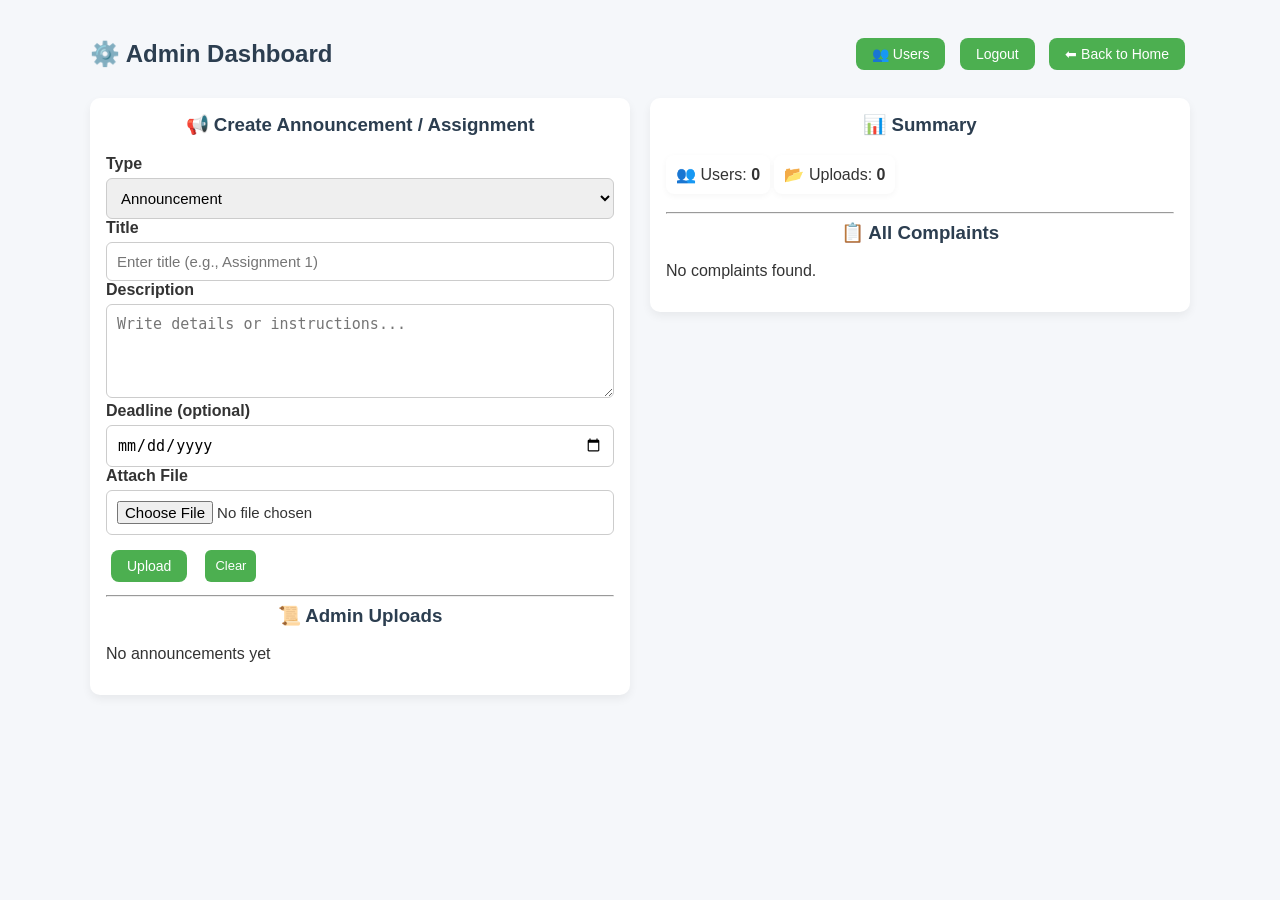
<file: admin.html>
<!DOCTYPE html>
<html>
<head>
  <title>Admin Dashboard - Complaint Portal</title>
  <meta name="viewport" content="width=device-width, initial-scale=1" />
  <link rel="stylesheet" href="admin.css">
  <style>
    body {
      font-family: "Poppins", sans-serif;
      background: #f5f7fa;
      margin: 0;
      padding: 20px;
      color: #333;
    }
    h2, h3 { text-align: center; color: #2c3e50; }
    .card {
      background: #fff;
      border-radius: 10px;
      box-shadow: 0 4px 10px rgba(0,0,0,0.1);
      padding: 20px;
      margin: 20px auto;
      max-width: 800px;
    }
    button {
      padding: 8px 16px;
      margin: 5px;
      font-size: 14px;
      background-color: #4CAF50;
      color: white;
      border: none;
      border-radius: 8px;
      cursor: pointer;
      transition: 0.3s;
    }
    button:hover { background-color: #45a049; transform: scale(1.03); }
    select, input[type="file"], textarea, input[type="text"], input[type="date"] {
      width: 100%;
      padding: 10px;
      margin-top: 5px;
      border-radius: 6px;
      border: 1px solid #ccc;
      font-size: 15px;
      box-sizing: border-box;
    }
    .topbar { display: flex; justify-content: space-between; align-items: center; max-width: 1100px; margin: 0 auto; }
    .grid { display: grid; grid-template-columns: 1fr 1fr; gap: 20px; max-width: 1100px; margin: 10px auto; align-items: start; }
    .panel { background: #fff; border-radius: 10px; padding: 16px; box-shadow: 0 4px 10px rgba(0,0,0,0.06); }
    .panel h3 { margin-top: 0; }
    
    

    
    
    
    
    
    .announcement-item { border-left: 5px solid #3498db; background: #fdfdfd; padding: 12px; border-radius: 8px; margin-bottom: 12px; box-shadow: 0 2px 6px rgba(0,0,0,0.04); }
    .announcement-row { display:flex; justify-content:space-between; gap:8px; align-items:center; flex-wrap:wrap; }
    .muted { color:#666; font-size:13px; }
    .stats { display:flex; gap:12px; align-items:center; flex-wrap:wrap; }
    .small-btn { padding:6px 10px; font-size:13px; border-radius:6px; }
    .danger { background:#e74c3c; }
    .file-link { display:inline-block; margin-top:6px; text-decoration:none; color:#2c7be5; font-weight:600; }
    .toggle-list { font-size:13px; color:#444; cursor:pointer; text-decoration:underline; background:none; border:none; padding:0; }
    .complaints-section { margin-top:20px; }

    .users-list { margin-top:12px; }
    .user-row, .upload-row { background:#fafafa; padding:10px; border-radius:8px; margin-bottom:8px; display:flex; justify-content:space-between; align-items:center; }
    .user-info { font-size:14px; }
    .stat-box { background:#fff; border-radius:8px; padding:10px; box-shadow:0 2px 6px rgba(0,0,0,0.04); margin-bottom:10px; display:inline-block; }

    .pending { color: #f39c12; font-weight: bold; }
    .progress { color: #3498db; font-weight: bold; }
    .resolved { color: #27ae60; font-weight: bold; }

    /* ============================ */
    /* Users Table Modal */
    /* ============================ */
    #usersTableModal {
      display: none;
      position: fixed;
      top: 0;
      left: 0;
      width: 100%;
      height: 100%;
      background: rgba(0,0,0,0.7);
      overflow-y: auto;
      z-index: 9999;
      padding: 40px 20px;
      box-sizing: border-box;
    }
    #usersTableModal .modal-content {
      background: #fff;
      margin: auto;
      padding: 25px;
      border-radius: 12px;
      max-width: 900px;
      position: relative;
      box-shadow: 0 8px 20px rgba(0,0,0,0.2);
      animation: fadeIn 0.3s ease-in-out;
    }
    #usersTableModal h2 { text-align:center; color:#2c3e50; margin-top:0; font-size:1.8rem; }
    #usersTableModal button.close-btn {
      position: absolute;
      top: 15px;
      right: 15px;
      padding: 8px 14px;
      background: #e74c3c;
      color: white;
      border: none;
      border-radius: 6px;
      cursor: pointer;
      font-weight: bold;
      transition: 0.3s;
    }
    #usersTableModal button.close-btn:hover { background: #c0392b; transform: scale(1.05); }
    #usersTableModal table {
      width: 100%;
      border-collapse: collapse;
      margin-top: 20px;
      font-size: 14px;
      min-width: 600px;
    }
    #usersTableModal th, #usersTableModal td { border: 1px solid #ddd; padding: 10px; text-align:left; vertical-align: middle; }
    #usersTableModal th { background-color: #3498db; color:white; font-weight:600; }
    #usersTableModal tr:nth-child(even) { background:#f9f9f9; }
    #usersTableModal tr:hover { background:#f1f1f1; }
    #usersTableModal img { width:40px; height:40px; border-radius:50%; object-fit:cover; display:block; margin:auto; }
    #usersTableModal button.delete-btn {
      padding:6px 10px;
      background:#e74c3c;
      color:white;
      border:none;
      border-radius:5px;
      cursor:pointer;
      font-size:13px;
      transition:0.3s;
    }
    #usersTableModal button.delete-btn:hover { background:#c0392b; transform:scale(1.05); }
    body.modal-active > .grid,
    body.modal-active > .topbar {
      filter: blur(2px);
      pointer-events: none;
      user-select: none;
      transition:0.3s;
    }
    @keyframes fadeIn {
      from {opacity:0; transform:translateY(-20px);}
      to {opacity:1; transform:translateY(0);}
    }
  </style>
</head>
<body>

  <div class="topbar">
    <h2>⚙️ Admin Dashboard</h2>
    <div>
      <button onclick="showUsersTable()">👥 Users</button>
      <button onclick="logoutAdmin()">Logout</button>
      <button onclick="goBack()">⬅ Back to Home</button>
    </div>
  </div>





  



  <!-- Users Table Modal -->
  <div id="usersTableModal">
    <div class="modal-content">
      <button class="close-btn" onclick="closeUsersTable()">Close</button>
      <h2>All Users</h2>
      <table border="1">
        <thead>
          <tr>
            <th>#</th>
            <th>Profile</th>
            <th>Name</th>
            <th>Email</th>
            <th>Password</th>
            <th>Signup/Login Time</th>
            <th>Action</th>
          </tr>
        </thead>
        <tbody id="usersTableBody"></tbody>
      </table>
    </div>
  </div>

  <!-- Dashboard content -->
  <div class="grid">
    <div class="panel">
      <h3>📢 Create Announcement / Assignment</h3>
      <label><b>Type</b></label>
      <select id="annType">
        <option>Announcement</option>
        <option>Assignment</option>
        <option>Notice</option>
        <option>Circular</option>
        <option>Event</option>
      </select>
      <label><b>Title</b></label>
      <input type="text" id="annTitle" placeholder="Enter title (e.g., Assignment 1)" />
      <label><b>Description</b></label>
      <textarea id="annDesc" rows="4" placeholder="Write details or instructions..."></textarea>
      <label><b>Deadline (optional)</b></label>
      <input type="date" id="annDeadline" />
      <label><b>Attach File</b></label>
      <input type="file" id="annFile" />
      <div style="display:flex; gap:8px; margin-top:10px;">
        <button onclick="createAnnouncement()">Upload</button>
        <button onclick="clearCreateForm()" class="small-btn">Clear</button>
      </div>
      <hr>
      <h3>📜 Admin Uploads</h3>
      <div id="adminAnnouncementsList"></div>
    </div>


    <div class="panel">
      <h3>📊 Summary</h3>
      <div>
        <span class="stat-box">👥 Users: <strong id="statUsers">0</strong></span>
        <span class="stat-box">📂 Uploads: <strong id="statUploads">0</strong></span>
      </div>
      <hr>
      <h3>📋 All Complaints</h3>
      <div id="allComplaints">Loading complaints...</div>
    </div>
  </div>




  

  
    


</body>
<script src="admin.js"></script>
</html>
</file>
<file: admin.css>
body {
  margin: 0;
  font-family: "Poppins", sans-serif;
  background-color: #0b0c10;
  color: #f1f1f1;
}

/* Login Section */
.login-section {
  display: flex;
  flex-direction: column;
  align-items: center;
  justify-content: center;
  height: 100vh;
  background: #1f2833;
  text-align: center;
  box-shadow: inset 0 0 30px rgba(102, 252, 241, 0.2);
}

.login-section h2 {
  color: #66fcf1;
  margin-bottom: 20px;
}

.login-section input {
  width: 250px;
  margin: 8px 0;
  padding: 10px;
  border: none;
  border-radius: 6px;
  background: #0b0c10;
  color: #fff;
}

.login-section button {
  padding: 10px 20px;
  background: #45a29e;
  border: none;
  color: white;
  border-radius: 6px;
  cursor: pointer;
  margin-top: 10px;
}

.login-section button:hover {
  background: #66fcf1;
  color: #0b0c10;
}

.error {
  color: #ff5555;
  margin-top: 10px;
}

/* Dashboard Section */
.hidden {
  display: none;
}

header {
  display: flex;
  justify-content: space-between;
  align-items: center;
  background: #1f2833;
  padding: 15px 40px;
  position: sticky;
  top: 0;
  z-index: 10;
  box-shadow: 0 2px 5px rgba(0,0,0,0.5);
}

.logo {
  font-size: 22px;
  font-weight: bold;
  color: #66fcf1;
}

nav ul {
  list-style: none;
  display: flex;
  gap: 20px;
  margin: 0;
  padding: 0;
}

nav a {
  color: #c5c6c7;
  text-decoration: none;
  font-weight: 500;
}

nav a:hover {
  color: #66fcf1;
}

.logout-btn {
  background: #ff5555;
  border: none;
  padding: 8px 16px;
  border-radius: 8px;
  color: white;
  cursor: pointer;
}

.logout-btn:hover {
  background: #ff7777;
}

/* Sections */
.section {
  display: none;
  padding: 30px;
}

.section.active {
  display: block;
}

table {
  width: 100%;
  border-collapse: collapse;
  margin-top: 15px;
  color: #c5c6c7;
}

th, td {
  border: 1px solid #45a29e;
  padding: 10px;
  text-align: left;
}

th {
  background: #1f2833;
  color: #66fcf1;
}







body {
    font-family: Arial, sans-serif;
    background: #f3f3f3;
    padding: 20px;
}

.admin-container {
    max-width: 800px;
    margin: auto;
    background: white;
    padding: 20px;
    border-radius: 8px;
}

.user-list {
    display: flex;
    flex-direction: column;
    gap: 10px;
}

.user-card {
    padding: 12px;
    background: #e8e8e8;
    border-radius: 6px;
    cursor: pointer;
}

.user-card:hover {
    background: #dcdcdc;
}

.chat-box {
    margin-top: 20px;
}

.hidden {
    display: none;
}

.message-thread {
    background: #fff;
    min-height: 200px;
    max-height: 350px;
    overflow-y: auto;
    border: 1px solid #ccc;
    padding: 10px;
    border-radius: 6px;
}

.msg {
    margin-bottom: 10px;
    padding: 8px;
    border-radius: 6px;
}

.user-msg {
    background: #d6f5d6;
}

.admin-msg {
    background: #f2d9ff;
    text-align: right;
}

.reply-area {
    display: flex;
    margin-top: 10px;
}

.reply-area input {
    flex: 1;
    padding: 8px;
}

.reply-area button {
    padding: 8px 16px;
}

.back-btn {
    margin-top: 10px;
    padding: 8px 12px;
}
</file>
